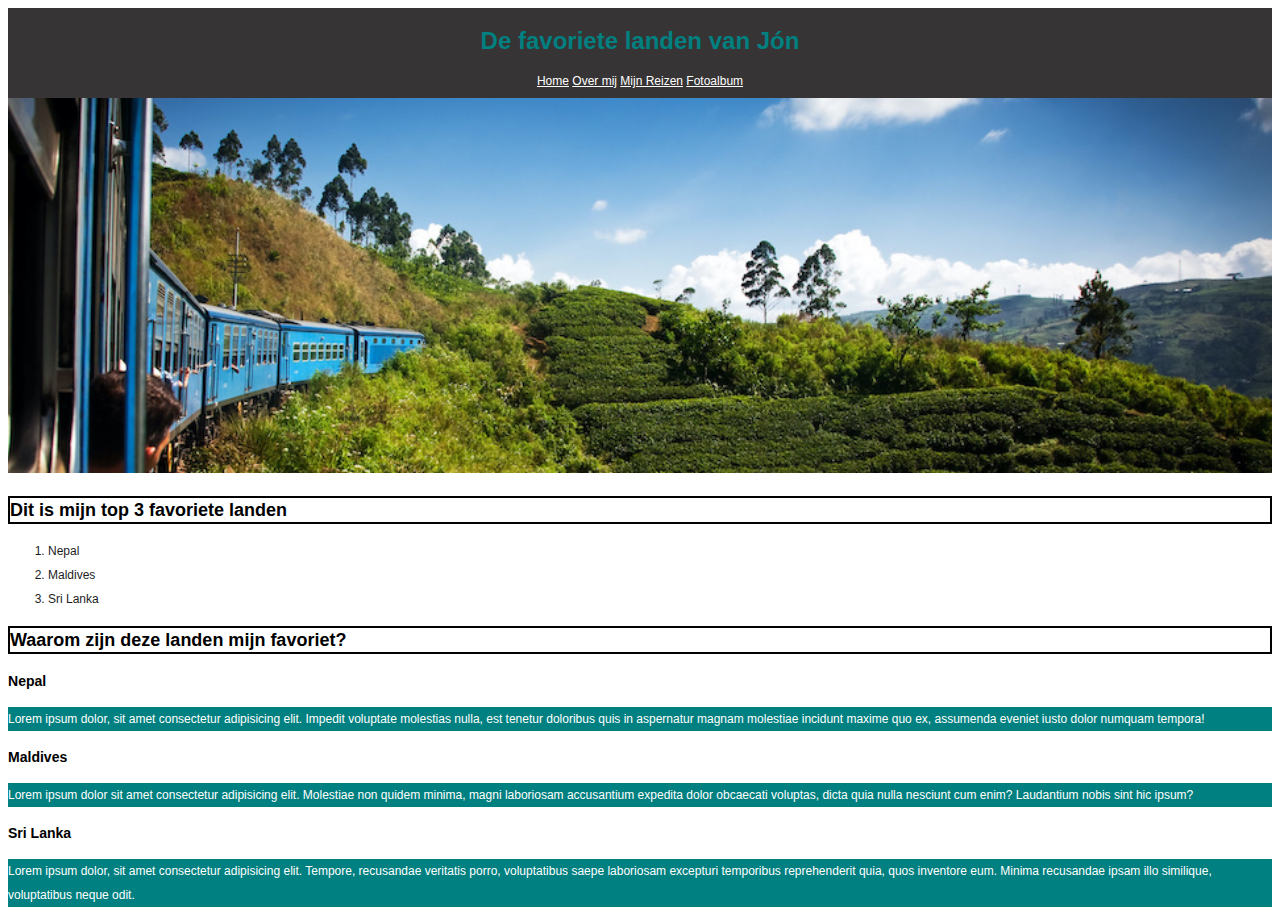
<file: index.html>
<!DOCTYPE html>
<html>

<head>
  <title> Mijn favorite landen</title>
  <link rel="stylesheet" type="text/css" href="styles.css">
  <meta name="viewport" content="width=device-width, initial-scale=1.0">
</head>

<body>
  <header>
    <h1 class="no-margin">De favoriete landen van Jón</h1>
    <nav>
      <a href="index.html">Home</a>
      <a href="about.html">Over mij</a>
      <a href="mijn-reizen.html">Mijn Reizen</a>
      <a href="foto.html">Fotoalbum</a>
    </nav>
  </header>
  <main>
    <img width="100%" src="Sri-Lanka-header.jpeg" alt="Sri Lanka" class="responsive" />
    <h2 class="black-border">Dit is mijn top 3 favoriete landen</h2>
    <ol>
      <li>Nepal</li>
      <li>Maldives</li>
      <li>Sri Lanka</li>
    </ol>
    <section>
      <h2 class="black-border">Waarom zijn deze landen mijn favoriet?</h2>
      <h3>Nepal</h3>
      <p id="para1">Lorem ipsum dolor, sit amet consectetur adipisicing elit. Impedit voluptate molestias
        nulla, est tenetur doloribus quis in aspernatur magnam molestiae incidunt maxime quo ex, assumenda eveniet iusto
        dolor numquam tempora! </p>
        <h3>Maldives</h3>
        <p id="para2">Lorem ipsum dolor sit amet consectetur adipisicing elit. Molestiae non quidem minima, magni laboriosam accusantium expedita dolor obcaecati voluptas, dicta quia nulla nesciunt cum enim? Laudantium nobis sint hic ipsum?</p>
        <h3>Sri Lanka</h3>
        <p id="para3">Lorem ipsum dolor, sit amet consectetur adipisicing elit. Tempore, recusandae veritatis porro, voluptatibus saepe laboriosam excepturi temporibus reprehenderit quia, quos inventore eum. Minima recusandae ipsam illo similique, voluptatibus neque odit.</p>
    </section>
  </main>
</body>

</html>
</file>
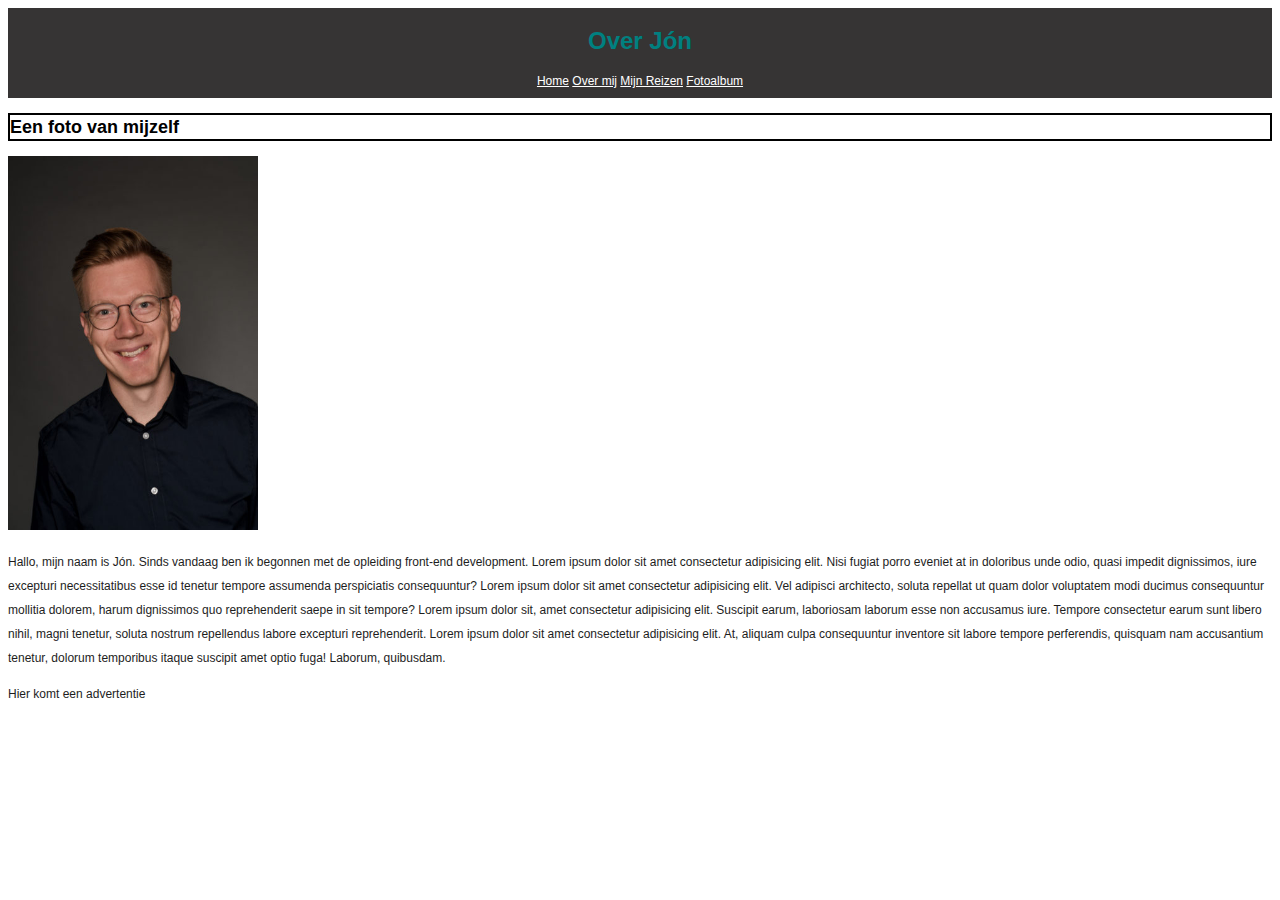
<file: about.html>
<!DOCTYPE html>
<html>

<head>
   <title> Over mij</title>
   <link rel="stylesheet" type="text/css" href="styles.css">
</head>

<body>
   <header>
      <h1>Over Jón</h1>
      <nav>
         <a href="index.html">Home</a>
         <a href="about.html">Over mij</a>
         <a href="mijn-reizen.html">Mijn Reizen</a>
         <a href="foto.html">Fotoalbum</a>
      </nav>
   </header>
   <main>
      <h2 class="black-border">Een foto van mijzelf</h2>
      <img width="250" src="jon.jpg" />
      <p id="para4">Hallo, mijn naam is Jón. Sinds vandaag ben ik begonnen met de opleiding front-end development. Lorem ipsum dolor sit amet consectetur adipisicing elit. Nisi fugiat porro eveniet at in doloribus unde odio, quasi impedit dignissimos, iure excepturi necessitatibus esse id tenetur tempore assumenda perspiciatis consequuntur? Lorem ipsum dolor sit amet consectetur adipisicing elit. Vel adipisci architecto, soluta repellat ut quam dolor voluptatem modi ducimus consequuntur mollitia dolorem, harum dignissimos quo reprehenderit saepe in sit tempore? Lorem ipsum dolor sit, amet consectetur adipisicing elit. Suscipit earum, laboriosam laborum esse non accusamus iure. Tempore consectetur earum sunt libero nihil, magni tenetur, soluta nostrum repellendus labore excepturi reprehenderit. Lorem ipsum dolor sit amet consectetur adipisicing elit. At, aliquam culpa consequuntur inventore sit labore tempore perferendis, quisquam nam accusantium tenetur, dolorum temporibus itaque suscipit amet optio fuga! Laborum, quibusdam.
      </p>
      <aside>
         <p id="para5">Hier komt een advertentie</p>
      </aside>
   </main>

</body>

</html>
</file>
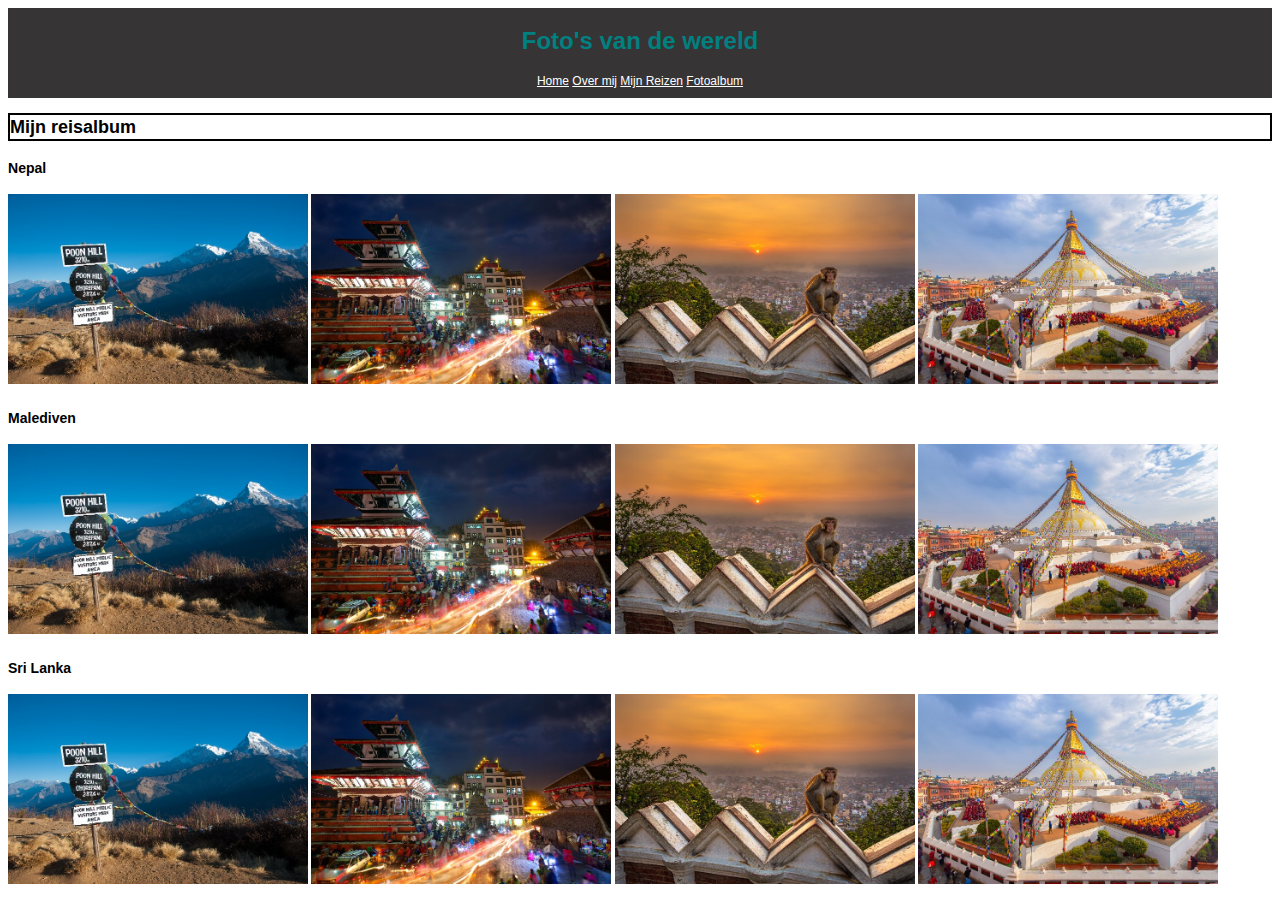
<file: foto.html>
<!DOCTYPE html>
<html>

<head>
   <title> Foto album</title>
   <link rel="stylesheet" type="text/css" href="styles.css">
</head>
<body>
   <header>
      <h1>Foto's van de wereld</h1>
      <nav>
         <a href="index.html">Home</a>
         <a href="about.html">Over mij</a>
         <a href="mijn-reizen.html">Mijn Reizen</a>
         <a href="foto.html">Fotoalbum</a>
      </nav>
   </header>
   <main>
      <h2 class="black-border">Mijn reisalbum</h2>
      <h3>Nepal</h3>
      <img width="300" src="nepal-001.jpeg" alt="Nepal" /> <img width="300" src="nepal-002.jpeg" alt="Nepal" /> <img
         width="300" src="nepal-003.jpeg" alt="Nepal" /> <img width="300" src="nepal-004.jpeg" alt="Nepal" />
      <h3>Malediven</h3>
      <img width="300" src="nepal-001.jpeg" alt="Nepal" /> <img width="300" src="nepal-002.jpeg" alt="Nepal" /> <img
         width="300" src="nepal-003.jpeg" alt="Nepal" /> <img width="300" src="nepal-004.jpeg" alt="Nepal" />
      <h3>Sri Lanka</h3>
      <img width="300" src="nepal-001.jpeg" alt="Nepal" /> <img width="300" src="nepal-002.jpeg" alt="Nepal" /> <img
         width="300" src="nepal-003.jpeg" alt="Nepal" /> <img width="300" src="nepal-004.jpeg" alt="Nepal" />
   </main>

</body>

</html>
</file>
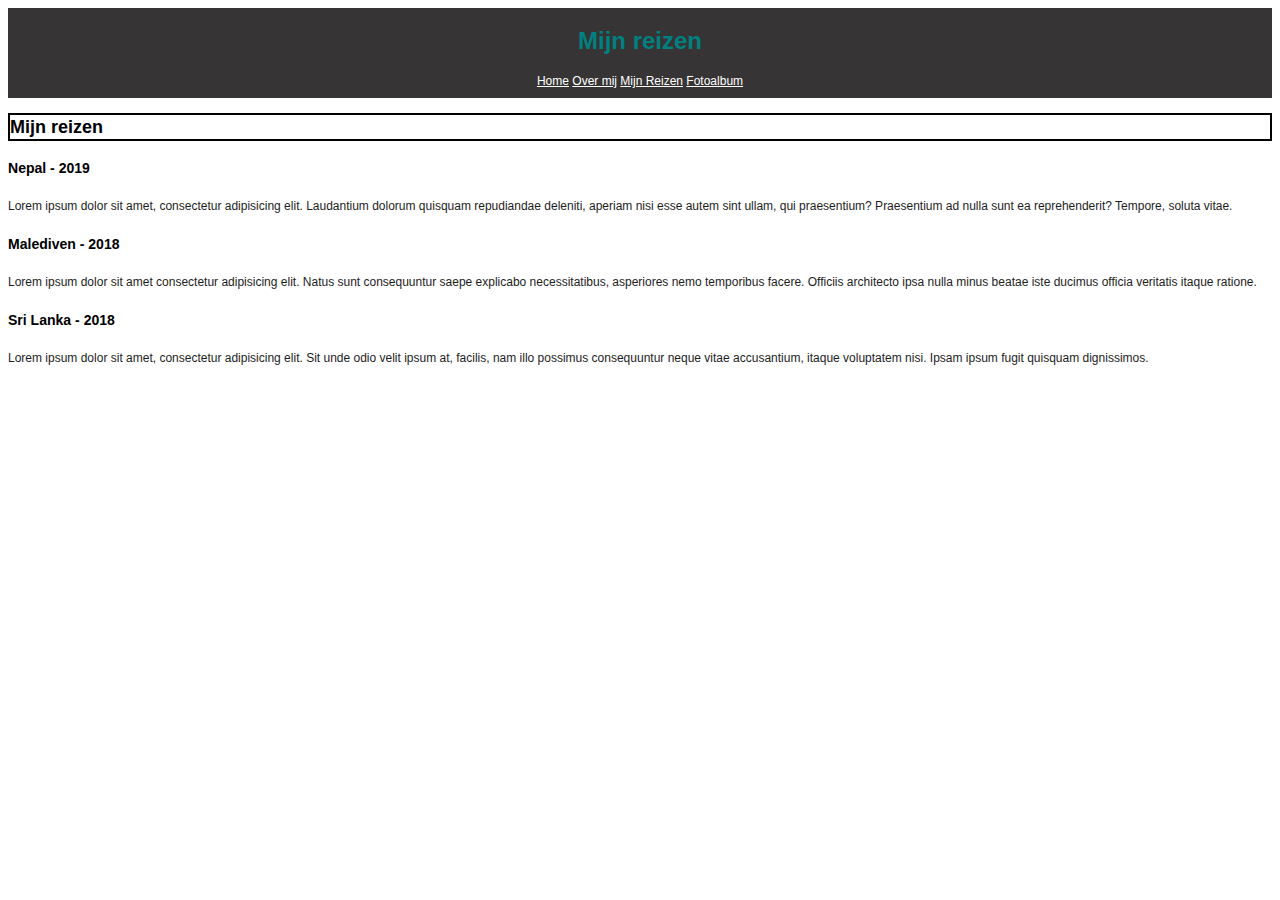
<file: mijn-reizen.html>
<!DOCTYPE html>
<html>

<head>
   <title> Foto album</title>
   <link rel="stylesheet" type="text/css" href="styles.css">
</head>

<body>
   <header>
      <h1 class="no-margin">Mijn reizen</h1>
      <nav>
         <a href="index.html">Home</a>
         <a href="about.html">Over mij</a>
         <a href="mijn-reizen.html">Mijn Reizen</a>
         <a href="foto.html">Fotoalbum</a>
      </nav>
   </header>
   <main>
      <h2 class="black-border">Mijn reizen</h2>
      <h3>Nepal - 2019</h3>
      <p id="para6">Lorem ipsum dolor sit amet, consectetur adipisicing elit. Laudantium dolorum quisquam repudiandae deleniti, aperiam nisi esse autem sint ullam, qui praesentium? Praesentium ad nulla sunt ea reprehenderit? Tempore, soluta vitae.</p>
      <h3>Malediven - 2018</h3>
      <p id="para7"> Lorem ipsum dolor sit amet consectetur adipisicing elit. Natus sunt consequuntur saepe explicabo necessitatibus, asperiores nemo temporibus facere. Officiis architecto ipsa nulla minus beatae iste ducimus officia veritatis itaque ratione.</p>
      <h3>Sri Lanka - 2018</h3>
      <p id="para8"> Lorem ipsum dolor sit amet, consectetur adipisicing elit. Sit unde odio velit ipsum at, facilis, nam illo possimus consequuntur neque vitae accusantium, itaque voluptatem nisi. Ipsam ipsum fugit quisquam dignissimos.</p>
   </main>

</body>

</html>
</file>
<file: styles.css>
body{
    color:rgb(29, 29, 29);
    font-family: Verdana, Geneva, Tahoma, sans-serif;
    font-size:12px;
    font-weight:400;

    line-height:2em;
}

.black-border{
    border:2px solid black;
}

header{
    color: teal;
    text-align: center;
    background-color: rgb(54, 52, 52)
  }

header{
    width: 100%;
    margin: 0px;
    padding-bottom: 5px;
    padding-top: 5px;
}

nav{
    color:white;
}

a{
    color:white
}

h1{
    color: teal
}

h2,h3{
    color: black;
}

#para1{
    background-color:teal;
    color: white;
}

#para2{
    background-color:teal;
    color: white;
}

#para3{
    background-color:teal;
    color: white;
}
</file>
